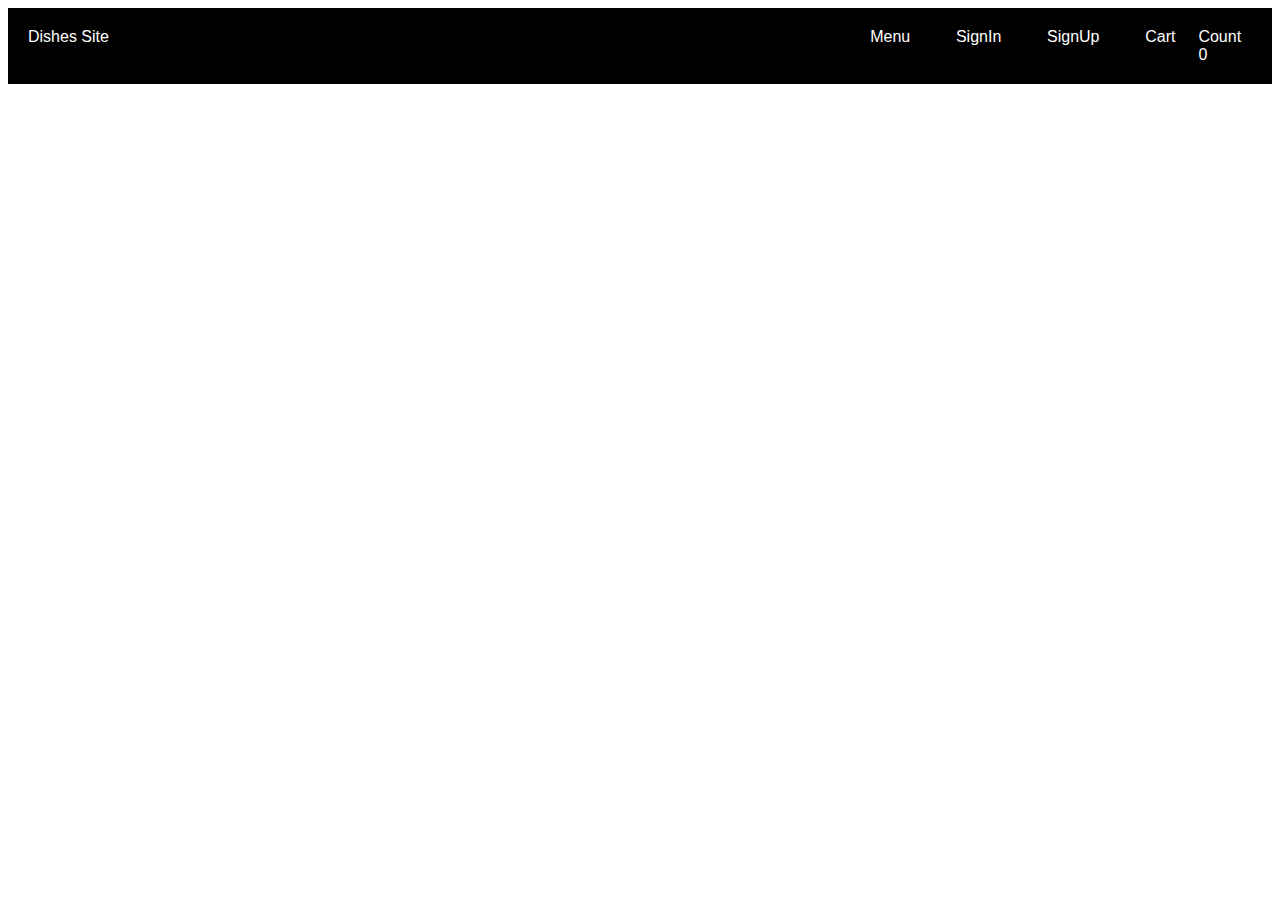
<file: TemplateU3C2/index.html>
<!DOCTYPE html>
<html lang="en">
  <head>
    <meta charset="UTF-8" />
    <meta http-equiv="X-UA-Compatible" content="IE=edge" />
    <meta name="viewport" content="width=device-width, initial-scale=1.0" />
    <link rel="stylesheet" href="style/index.css" />
    <title>Home</title>
  </head>

  <body>
    <div id="navbar">
      <!--Add menu divs here-->
      <div class="box1">Dishes Site</div>
      <div class="box2">
        <div>Menu</div>
        <div>SignIn</div>
        <div>SignUp</div>
        <div onclick="window.location.href='cart.html'">Cart</div>
      </div>
      <div id="count" window.location.href="cart.html"></div>
    </div>

    <div id="menu">
      <!--Show indian dishes here in grid format-->
      <!-- add an add to cart button to each dish, give it HTML id as 'addtocart' -->
    </div>
  </body>

  <script src="scripts/index.js"></script>
</html>
</file>
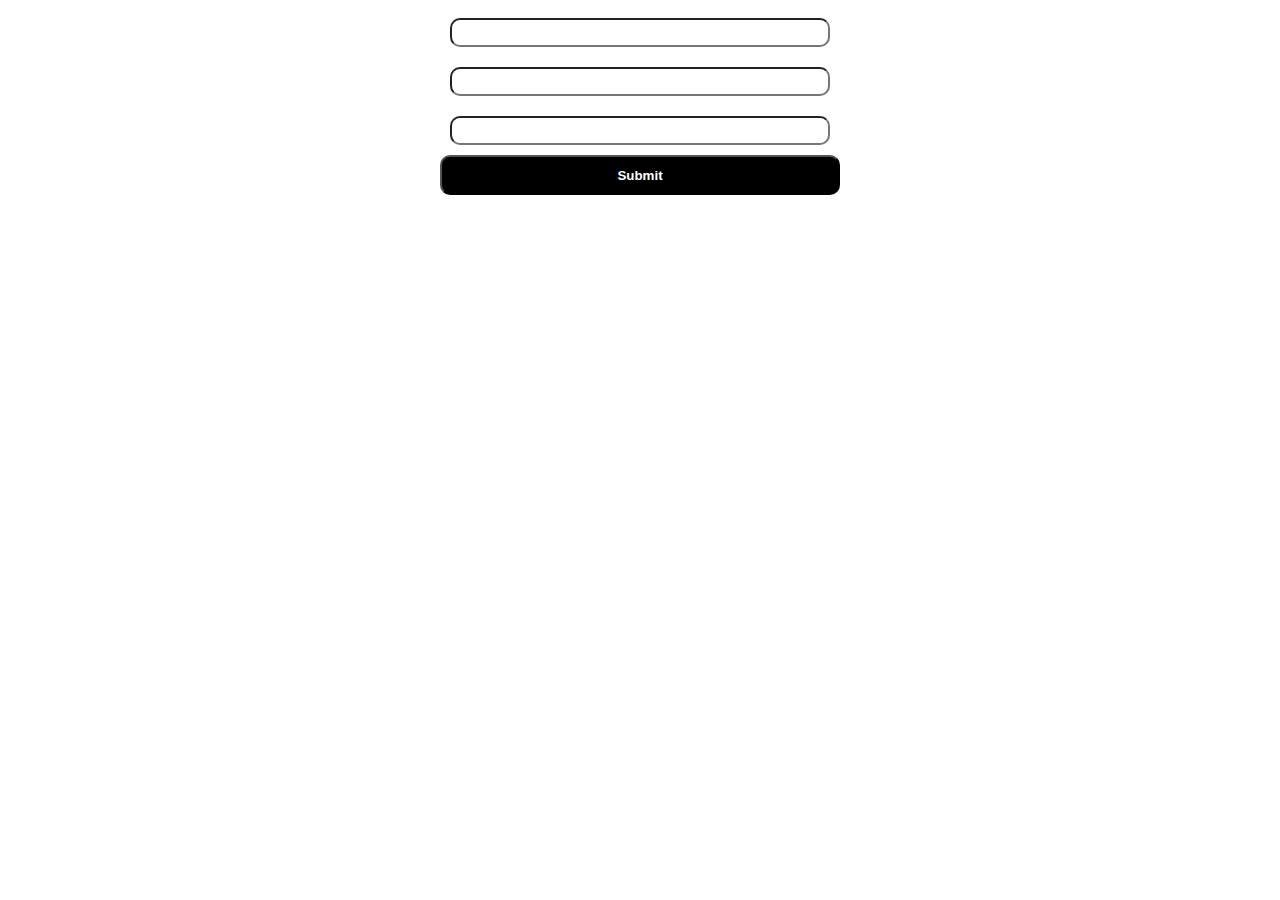
<file: TemplateU3C2/checkout.html>
<!DOCTYPE html>
<html lang="en">
  <head>
    <meta charset="UTF-8" />
    <meta http-equiv="X-UA-Compatible" content="IE=edge" />
    <meta name="viewport" content="width=device-width, initial-scale=1.0" />
    <link rel="stylesheet" href="style/checkout.css" />
    <title>Checkout</title>
  </head>

  <body>
    <div id="order-form">
      <input type="text" id="name" />
      <input type="number" name="" id="num" />
      <input type="text" id="text" />
      <button onclick="formFun()">Submit</button>
      <!--Add your form html element here-->
      <!--In form, give #name,#number and #address as HTML id's to relevant input elements -->
    </div>
  </body>
  <script src="scripts/checkout.js"></script>
</html>
</file>
<file: TemplateU3C2/style/index.css>
* {
  font-family: "Lucida Sans", "Lucida Sans Regular", "Lucida Grande",
    "Lucida Sans Unicode", Geneva, Verdana, sans-serif;
}
#navbar {
  display: flex;
  background-color: black;
  padding: 20px;
  color: #fff;
}
.box1 {
  /*border: 2px solid red;*/
  width: 70%;
}
.box2 {
  width: 30%;
  display: flex;
  justify-content: space-around;
}
#menu {
  display: grid;
  grid-template-columns: repeat(3, 33.33%);
  grid-template-rows: repeat(4, auto);
  grid-gap: 20px;
  text-align: center;
  width: 1200px;
  margin: auto;
}
#menu > div {
  padding: 20px;
  box-shadow: rgba(0, 0, 0, 0.16) 0px 3px 6px, rgba(0, 0, 0, 0.23) 0px 3px 6px;
}
#menu > div img {
  width: 100%;
}
#menu > div button {
  width: 100%;
  height: 40px;
  border-radius: 10px;
  background-color: black;
  color: #fff;
  font-weight: bold;
}
</file>
<file: TemplateU3C2/style/checkout.css>
#order-form {
  display: flex;
  flex-direction: column;
  width: 400px;
  margin: auto;
}
#order-form > input {
  padding: 5px;
  margin: 10px;
  border-radius: 10px;
}
button {
  height: 40px;
  background-color: black;
  color: #fff;
  border-radius: 10px;
  font-weight: bold;
}
</file>
